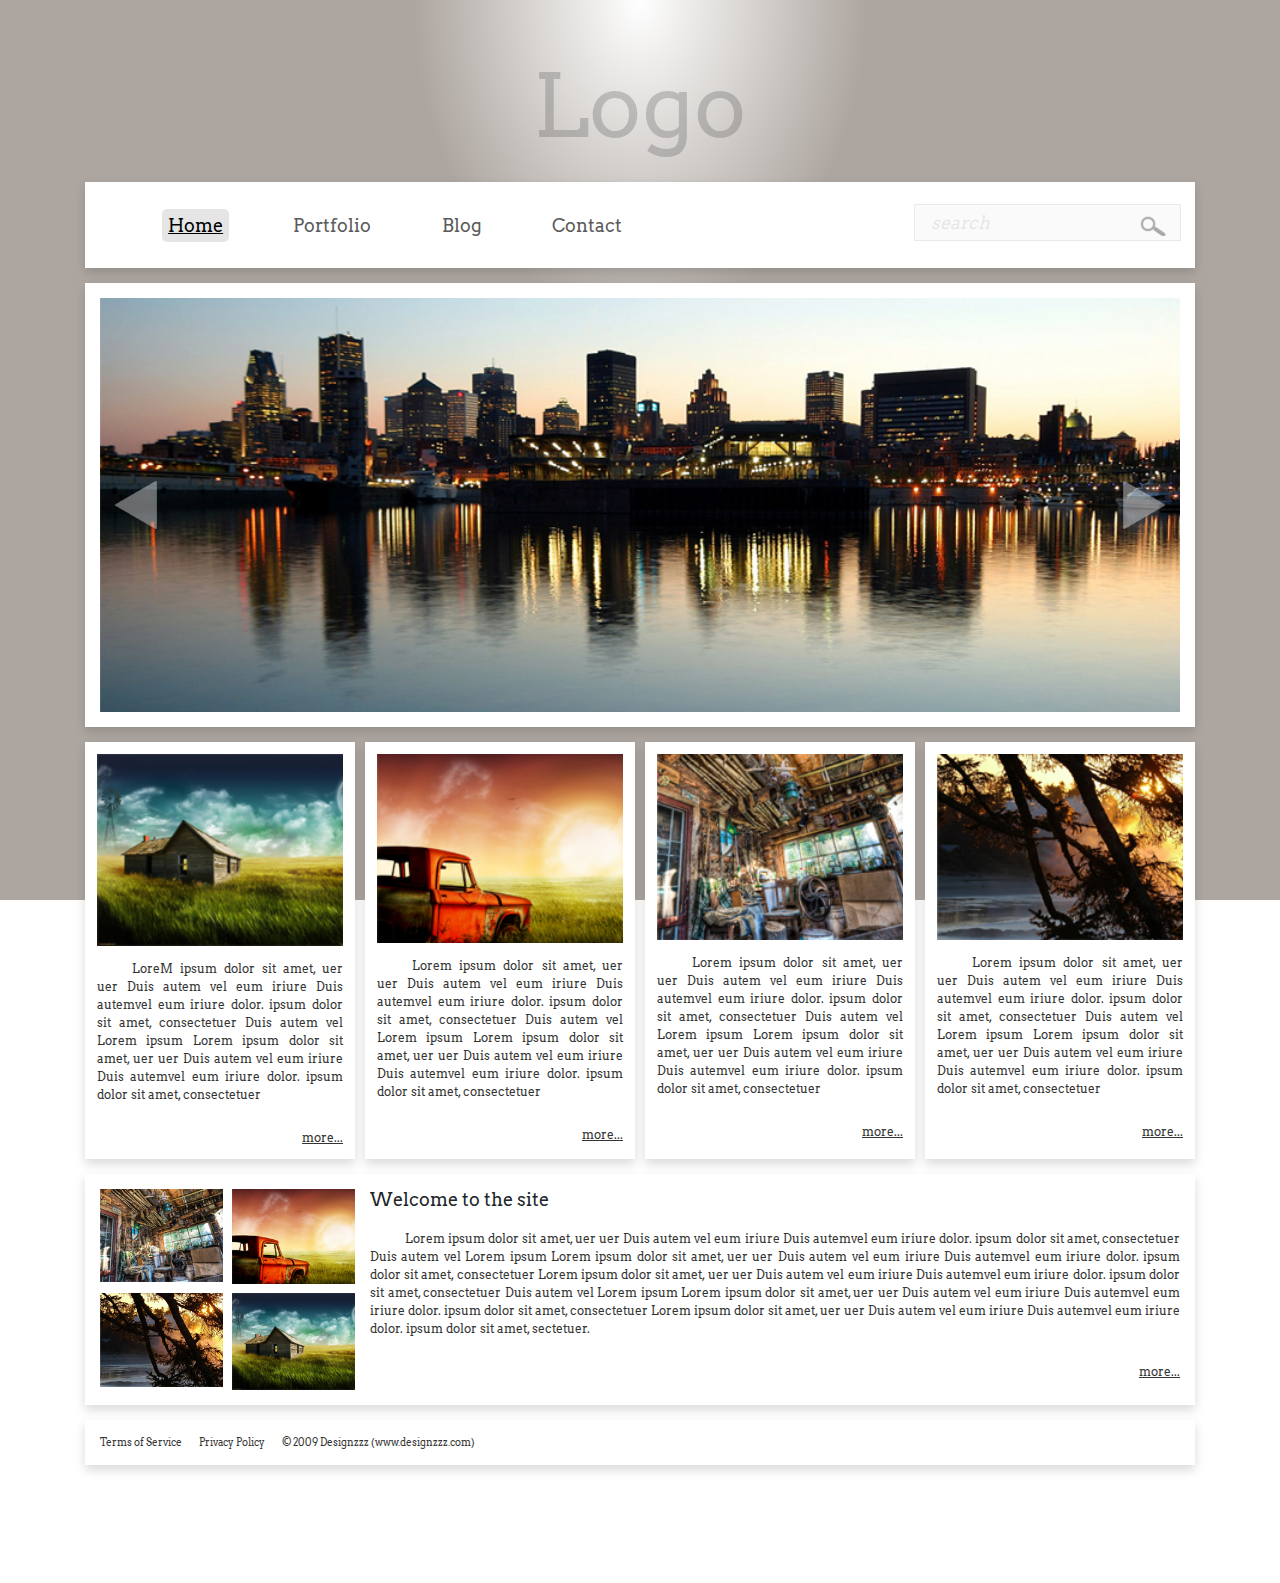
<file: src/index.html>
<!doctype html>
<html lang="en">
<head>
  <meta charset="UTF-8">
  <meta name="viewport"
        content="width=device-width, user-scalable=no, initial-scale=1.0, maximum-scale=1.0, minimum-scale=1.0">
  <meta http-equiv="X-UA-Compatible" content="ie=edge">
  <link rel="stylesheet" href="./css/style.css">
  <link rel="stylesheet" href="./css/bootstrap.css">
  <link href="./assets/slick/slick.css" rel="stylesheet">
  <link href="./assets/slick/slick-theme.css" rel="stylesheet">
  <link rel="shortcut icon" href="./img/favicon.ico" type="image/x-icon">
  <title>HTML Test project</title>
</head>
<body>
<script src="./js/jquery.js"></script>
<script src="./assets/slick/slick.min.js"></script>

<header>
  <div class="logo">
    <p>Logo</p>
  </div>
  <div class="container">
    <div class="hamburger">
      <div class="line"></div>
      <div class="line"></div>
      <div class="line"></div>
    </div>
    <div class="navigation-wrapper shadow">
      <div class="nav-logo-wrapper">
        <p>Logo</p>
      </div>
      <nav>
        <ul class="nav-links">
          <li class="active"><a href="#">Home</a></li>
          <li><a href="#">Portfolio</a></li>
          <li><a href="#">Blog</a></li>
          <li><a href="#">Contact</a></li>
        </ul>
      </nav>
      <div class="search-item">
        <form>
          <label>
            <input type="text" placeholder="search">
          </label>
        </form>
      </div>
    </div>
  </div>
</header>
<section class="slider-block ">
  <div class="container">
    <div class="slider-wrapper shadow">
      <img src="img/slider/slider-image-1.jpg" alt="City #1">
      <img src="img/slider/slider-image-2.jpg" alt="City #2">
      <img src="img/slider/slider-image-3.jpg" alt="City #3">
    </div>
  </div>
</section>
<section class="articles-block">
  <div class="container">
    <div class="articles-block-wrapper">
      <div class="articles-wrapper shadow">
        <div class="img-wrapper"><img src="img/article/article-img-1.jpg" alt="Article #1"></div>
        <div class="article-wrapper">
          <article> LoreM ipsum dolor sit amet, uer uer Duis autem vel eum iriure Duis autemvel eum iriure dolor. ipsum
            dolor
            sit amet, consectetuer Duis autem vel Lorem ipsum Lorem ipsum dolor sit amet, uer uer Duis autem vel eum
            iriure Duis autemvel eum iriure dolor. ipsum dolor sit amet, consectetuer
          </article>
          <a href="#">more...</a>
        </div>
      </div>
      <div class="articles-wrapper shadow">
        <div class="img-wrapper"><img src="img/article/article-img-2.jpg" alt="Article #2"></div>
        <div class="article-wrapper">
          <article> Lorem ipsum dolor sit amet, uer uer Duis autem vel eum iriure Duis autemvel eum iriure dolor. ipsum
            dolor
            sit amet, consectetuer Duis autem vel Lorem ipsum Lorem ipsum dolor sit amet, uer uer Duis autem vel eum
            iriure Duis autemvel eum iriure dolor. ipsum dolor sit amet, consectetuer
          </article>
          <a href="#">more...</a>
        </div>
      </div>
      <div class="articles-wrapper shadow">
        <div class="img-wrapper"><img src="img/article/article-img-3.jpg" alt="Article #3"></div>
        <div class="article-wrapper">
          <article> Lorem ipsum dolor sit amet, uer uer Duis autem vel eum iriure Duis autemvel eum iriure dolor. ipsum
            dolor
            sit amet, consectetuer Duis autem vel Lorem ipsum Lorem ipsum dolor sit amet, uer uer Duis autem vel eum
            iriure Duis autemvel eum iriure dolor. ipsum dolor sit amet, consectetuer
          </article>
          <a href="#">more...</a>
        </div>
      </div>
      <div class="articles-wrapper shadow">
        <div class="img-wrapper"><img src="img/article/article-img-4.jpg" alt="Article #4"></div>
        <div class="article-wrapper">
          <article> Lorem ipsum dolor sit amet, uer uer Duis autem vel eum iriure Duis autemvel eum iriure dolor. ipsum
            dolor
            sit amet, consectetuer Duis autem vel Lorem ipsum Lorem ipsum dolor sit amet, uer uer Duis autem vel eum
            iriure Duis autemvel eum iriure dolor. ipsum dolor sit amet, consectetuer
          </article>
          <a href="#">more...</a>
        </div>
      </div>
    </div>
  </div>
</section>
<section class="welcome-block">
  <div class="container">
    <div class="welcome-block-wrapper shadow">
      <div class="welcome-image">
        <img src="img/article/article-img-3.jpg" alt="Image #3">
        <img src="img/article/article-img-2.jpg" alt="Image #2">
        <img src="img/article/article-img-4.jpg" alt="Image #4">
        <img src="img/article/article-img-1.jpg" alt="Image #1">
      </div>
      <div class="welcome-article">
        <h2>Welcome to the site</h2>
        <div class="article-wrapper">
          <article> Lorem ipsum dolor sit amet, uer uer Duis autem vel eum iriure Duis autemvel eum iriure dolor. ipsum
            dolor sit amet, consectetuer Duis autem vel Lorem ipsum Lorem ipsum dolor sit amet, uer uer Duis autem vel
            eum
            iriure Duis autemvel eum iriure dolor. ipsum dolor sit amet, consectetuer Lorem ipsum dolor sit amet, uer
            uer
            Duis autem vel eum iriure Duis autemvel eum iriure dolor. ipsum dolor sit amet, consectetuer Duis autem vel
            Lorem ipsum Lorem ipsum dolor sit amet, uer uer Duis autem vel eum iriure Duis autemvel eum iriure dolor.
            ipsum
            dolor sit amet, consectetuer Lorem ipsum dolor sit amet, uer uer Duis autem vel eum iriure Duis autemvel eum
            iriure dolor. ipsum dolor sit amet, sectetuer.
          </article>
          <a href="#">more...</a>
        </div>
      </div>
    </div>
  </div>
</section>
<footer>
  <div class="container">
    <div class="footer-links-wrapper shadow">
      <p>Terms of Service</p>
      <p>Privacy Policy</p>
      <p>© 2009 Designzzz (www.designzzz.com)</p>
    </div>
  </div>
</footer>

<script src="js/script.js"></script>
</body>
</html>
</file>
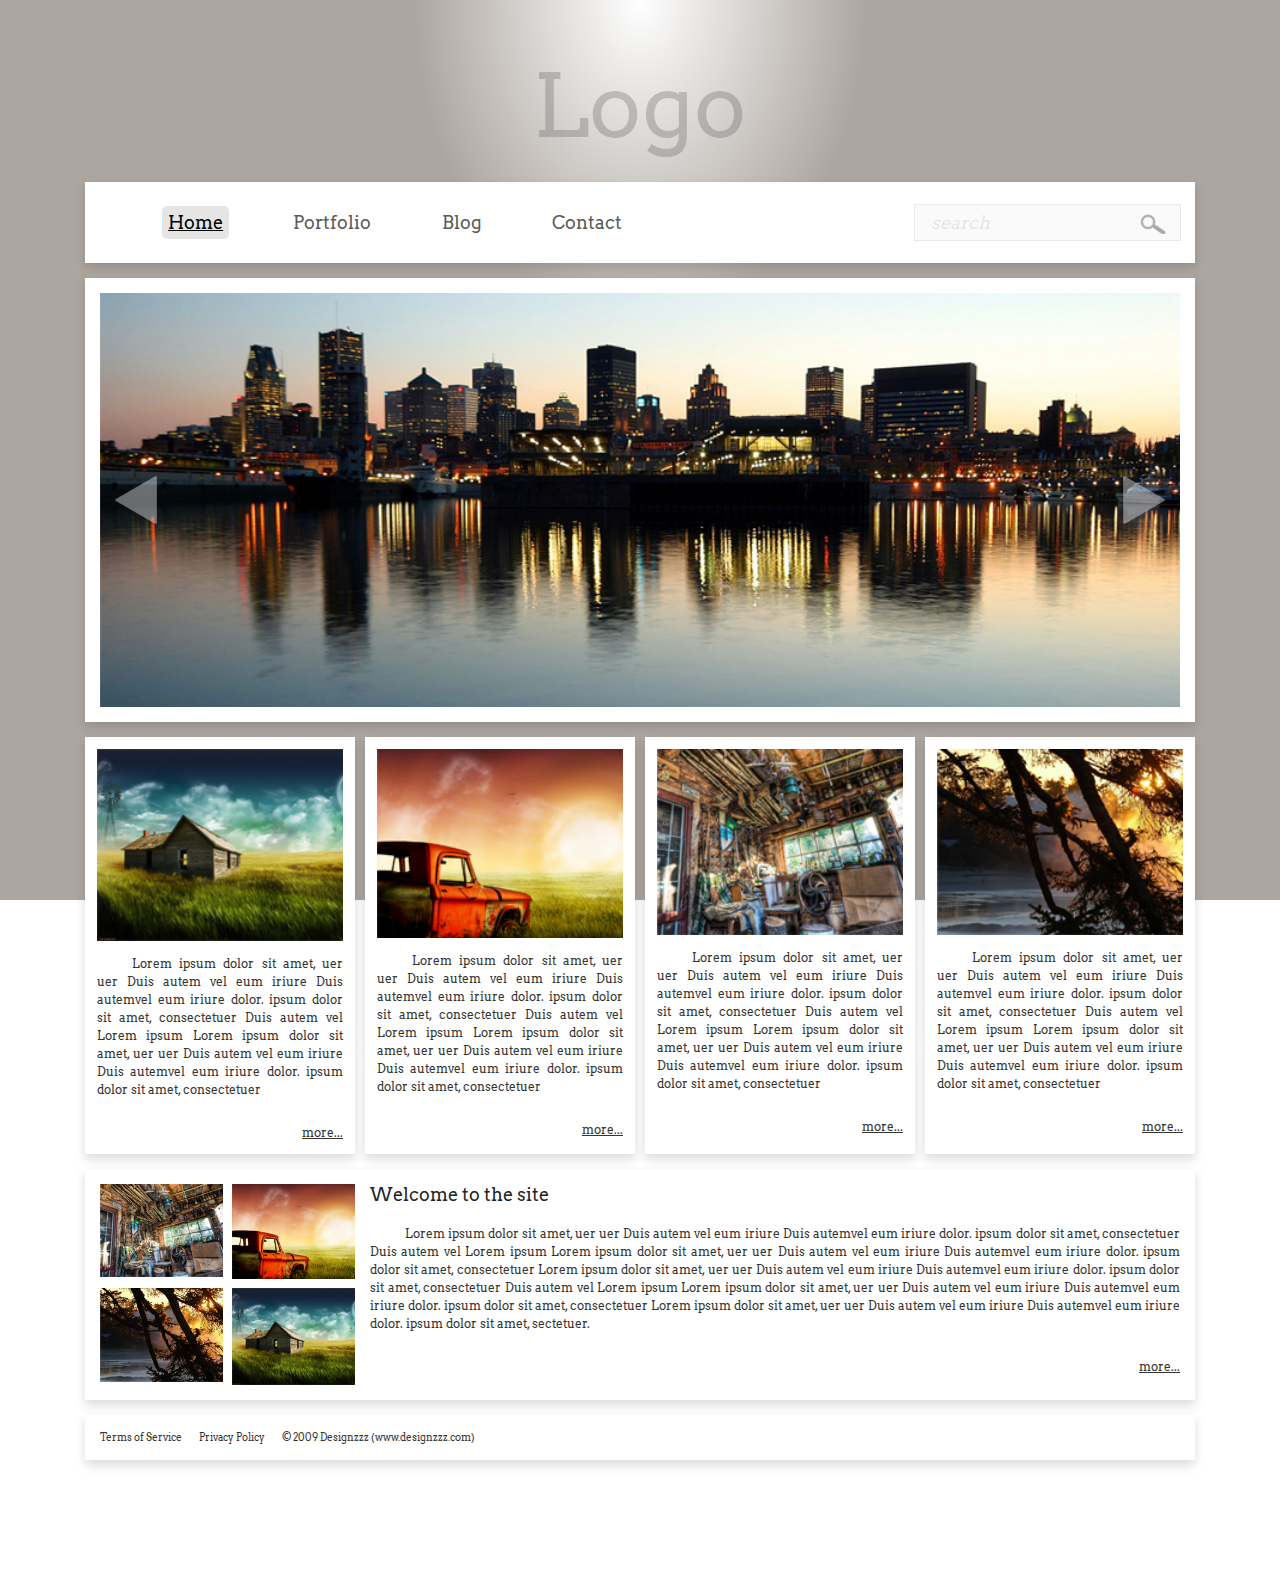
<file: src/inde.html>
<!doctype html>
<html lang="en">
<head>
  <meta charset="UTF-8">
  <meta name="viewport"
        content="width=device-width, user-scalable=no, initial-scale=1.0, maximum-scale=1.0, minimum-scale=1.0">
  <meta http-equiv="X-UA-Compatible" content="ie=edge">
  <link rel="stylesheet" href="./css/style.css">
  <link rel="stylesheet" href="./css/bootstrap.css">
  <link href="./assets/slick/slick.css" rel="stylesheet">
  <link href="./assets/slick/slick-theme.css" rel="stylesheet">
  <link rel="shortcut icon" href="./img/favicon.ico" type="image/x-icon">
  <title>HTML Test</title>
</head>
<body>
<script src="./js/jquery.js"></script>
<script src="./assets/slick/slick.min.js"></script>

<header>
  <div class="logo">
    <p>Logo</p>
  </div>
  <div class="container">
    <div class="hamburger">
      <div class="line"></div>
      <div class="line"></div>
      <div class="line"></div>
    </div>
    <div class="navigation-wrapper shadow">
      <div class="nav-logo-wrapper">
      <p>Logo</p>
      </div>
      <nav>
        <ul class="nav-links">
          <li class="active"><a href="#">Home</a></li>
          <li><a href="#">Portfolio</a></li>
          <li><a href="#">Blog</a></li>
          <li><a href="#">Contact</a></li>
        </ul>
      </nav>
      <div class="search-item">
        <form>
          <input type="text" placeholder="search">
        </form>
      </div>
    </div>
  </div>
</header>
<section class="slider-block ">
  <div class="container">
    <div class="slider-wrapper shadow">
      <img src="img/slider/slider-image-1.jpg" alt="City #1">
      <img src="img/slider/slider-image-2.jpg" alt="City #2">
      <img src="img/slider/slider-image-3.jpg" alt="City #3">
    </div>
  </div>
</section>
<section class="articles-block">
  <div class="container">
    <div class="articles-block-wrapper">
      <div class="articles-wrapper shadow">
        <div class="img-wrapper"><img src="img/article/article-img-1.jpg" alt="Article #1"></div>
        <div class="article-wrapper">
          <article> Lorem ipsum dolor sit amet, uer uer Duis autem vel eum iriure Duis autemvel eum iriure dolor. ipsum
            dolor
            sit amet, consectetuer Duis autem vel Lorem ipsum Lorem ipsum dolor sit amet, uer uer Duis autem vel eum
            iriure Duis autemvel eum iriure dolor. ipsum dolor sit amet, consectetuer
          </article>
          <a href="#">more...</a>
        </div>
      </div>
      <div class="articles-wrapper shadow">
        <div class="img-wrapper"><img src="img/article/article-img-2.jpg" alt="Article #2"></div>
        <div class="article-wrapper">
          <article> Lorem ipsum dolor sit amet, uer uer Duis autem vel eum iriure Duis autemvel eum iriure dolor. ipsum
            dolor
            sit amet, consectetuer Duis autem vel Lorem ipsum Lorem ipsum dolor sit amet, uer uer Duis autem vel eum
            iriure Duis autemvel eum iriure dolor. ipsum dolor sit amet, consectetuer
          </article>
          <a href="#">more...</a>
        </div>
      </div>
      <div class="articles-wrapper shadow">
        <div class="img-wrapper"><img src="img/article/article-img-3.jpg" alt="Article #3"></div>
        <div class="article-wrapper">
          <article> Lorem ipsum dolor sit amet, uer uer Duis autem vel eum iriure Duis autemvel eum iriure dolor. ipsum
            dolor
            sit amet, consectetuer Duis autem vel Lorem ipsum Lorem ipsum dolor sit amet, uer uer Duis autem vel eum
            iriure Duis autemvel eum iriure dolor. ipsum dolor sit amet, consectetuer
          </article>
          <a href="#">more...</a>
        </div>
      </div>
      <div class="articles-wrapper shadow">
        <div class="img-wrapper"><img src="img/article/article-img-4.jpg" alt="Article #4"></div>
        <div class="article-wrapper">
          <article> Lorem ipsum dolor sit amet, uer uer Duis autem vel eum iriure Duis autemvel eum iriure dolor. ipsum
            dolor
            sit amet, consectetuer Duis autem vel Lorem ipsum Lorem ipsum dolor sit amet, uer uer Duis autem vel eum
            iriure Duis autemvel eum iriure dolor. ipsum dolor sit amet, consectetuer
          </article>
          <a href="#">more...</a>
        </div>
      </div>
    </div>
  </div>
</section>
<section class="welcome-block">
  <div class="container">
    <div class="welcome-block-wrapper shadow">
      <div class="welcome-image">
        <img src="img/article/article-img-3.jpg" alt="Image #3">
        <img src="img/article/article-img-2.jpg" alt="Image #2">
        <img src="img/article/article-img-4.jpg" alt="Image #4">
        <img src="img/article/article-img-1.jpg" alt="Image #1">
      </div>
      <div class="welcome-article">
        <h2>Welcome to the site</h2>
        <div class="article-wrapper">
          <article> Lorem ipsum dolor sit amet, uer uer Duis autem vel eum iriure Duis autemvel eum iriure dolor. ipsum
            dolor sit amet, consectetuer Duis autem vel Lorem ipsum Lorem ipsum dolor sit amet, uer uer Duis autem vel
            eum
            iriure Duis autemvel eum iriure dolor. ipsum dolor sit amet, consectetuer Lorem ipsum dolor sit amet, uer
            uer
            Duis autem vel eum iriure Duis autemvel eum iriure dolor. ipsum dolor sit amet, consectetuer Duis autem vel
            Lorem ipsum Lorem ipsum dolor sit amet, uer uer Duis autem vel eum iriure Duis autemvel eum iriure dolor.
            ipsum
            dolor sit amet, consectetuer Lorem ipsum dolor sit amet, uer uer Duis autem vel eum iriure Duis autemvel eum
            iriure dolor. ipsum dolor sit amet, sectetuer.
          </article>
          <a href="#">more...</a>
        </div>
      </div>
    </div>
  </div>
</section>
<footer>
  <div class="container">
    <div class="footer-links-wrapper shadow">
      <p>Terms of Service</p>
      <p>Privacy Policy</p>
      <p>© 2009 Designzzz (www.designzzz.com)</p>
    </div>
  </div>
</footer>

<script src="js/script.js"></script>
</body>
</html>
</file>
<file: src/css/style.css>
@font-face {
  font-family: 'Arvo Italic';
  src: url("../fonts/Arvo.eot");
  src: url("../fonts/Arvo.eot?#iefix") format("embedded-opentype"), url("../fonts/Arvo.woff") format("woff"), url("../fonts/Arvo-Regular.ttf") format("truetype"); }
html {
  font-size: 10px; }

body {
  margin: 0;
  padding: 0 0 11.8rem;
  background: #ada6a0;
  background: radial-gradient(at top, white 0%, #ada6a0 25%) no-repeat;
  background-attachment: fixed;
  overflow: auto;
  outline: none; }
  body * {
    font-family: 'Arvo Italic', sans-serif; }
  body *:focus, body *:active {
    outline: none; }

.shadow {
  background-color: #fff;
  -webkit-box-shadow: 0 0 4px 0 rgba(0, 0, 0, 0.75);
  -moz-box-shadow: 0 0 4px 0 rgba(0, 0, 0, 0.75);
  box-shadow: 0 0 4px 0 rgba(0, 0, 0, 0.75); }

img {
  max-width: 100%; }

section {
  margin-bottom: 1.5rem; }

a {
  color: #000; }

header {
  margin-bottom: 1.5rem;
  padding-top: 4rem; }
  header .logo {
    width: 100%; }
    header .logo p {
      text-align: center;
      font-size: 88px;
      color: rgba(84, 84, 84, 0.28); }
  header .navigation-wrapper {
    display: flex;
    justify-content: space-between;
    align-items: center;
    padding: 2.2rem 1.4rem 2.2rem 4.8rem; }
    header .navigation-wrapper .nav-logo-wrapper {
      display: none;
      margin: 0 auto;
      width: 100%; }
      header .navigation-wrapper .nav-logo-wrapper p {
        text-align: center;
        color: rgba(84, 84, 84, 0.28);
        font-size: 5rem; }
    header .navigation-wrapper nav {
      width: 50%;
      height: 100%; }
      header .navigation-wrapper nav .nav-links {
        display: flex;
        align-items: center;
        justify-content: space-around;
        margin-bottom: 0;
        padding-left: 0;
        list-style: none; }
        header .navigation-wrapper nav .nav-links li {
          padding: .3rem .6rem;
          border-radius: 5px; }
          header .navigation-wrapper nav .nav-links li a {
            color: #5b5b5b;
            font-size: 1.8rem; }
            header .navigation-wrapper nav .nav-links li a:hover {
              text-decoration: none; }
          header .navigation-wrapper nav .nav-links li.active {
            background: rgba(0, 0, 0, 0.1); }
            header .navigation-wrapper nav .nav-links li.active a {
              text-decoration: underline;
              color: #000; }
          header .navigation-wrapper nav .nav-links li:hover a {
            color: #282828;
            text-decoration: underline; }
    header .navigation-wrapper .search-item {
      position: relative; }
      header .navigation-wrapper .search-item form input {
        padding: .9rem 1.6rem;
        border: 1px solid rgba(205, 205, 205, 0.38);
        width: 26.7rem;
        height: 3.7rem;
        background-color: #fafafa;
        font-size: 1.8rem;
        font-style: italic;
        color: #5b5b5b; }
        header .navigation-wrapper .search-item form input::placeholder {
          color: rgba(143, 143, 143, 0.19);
          text-transform: lowercase; }
      header .navigation-wrapper .search-item::before {
        content: '';
        display: block;
        position: absolute;
        top: 50%;
        right: 1.4rem;
        transform: translateY(-50%);
        width: 2.8rem;
        height: 2.2rem;
        background-image: url("../img/icon/search-icon.png");
        background-size: cover; }

.slider-wrapper {
  position: relative;
  padding: 1.5rem;
  width: 100%; }
  .slider-wrapper img {
    width: 100%; }

.prev {
  position: absolute;
  top: 50%;
  border: none;
  width: 4.8rem;
  height: 4.8rem;
  -webkit-transform: translateY(-50%);
  -moz-transform: translateY(-50%);
  -ms-transform: translateY(-50%);
  -o-transform: translateY(-50%);
  transform: translateY(-50%);
  opacity: .4;
  z-index: 2;
  left: 2.7rem;
  background: url("../img/icon/slider-left-icon.png") center no-repeat;
  background-size: cover; }
  .prev:focus {
    outline: none; }
  .prev:hover {
    opacity: .8; }

.next {
  position: absolute;
  top: 50%;
  border: none;
  width: 4.8rem;
  height: 4.8rem;
  -webkit-transform: translateY(-50%);
  -moz-transform: translateY(-50%);
  -ms-transform: translateY(-50%);
  -o-transform: translateY(-50%);
  transform: translateY(-50%);
  opacity: .4;
  z-index: 2;
  right: 2.7rem;
  background: url("../img/icon/slider-right-icon.png") center no-repeat;
  background-size: cover; }
  .next:focus {
    outline: none; }
  .next:hover {
    opacity: .8; }

.articles-block-wrapper {
  display: grid;
  grid-template-columns: 1fr 1fr 1fr 1fr;
  grid-gap: 1rem; }
.articles-wrapper {
  margin: 0 auto;
  padding: 1.2rem;
  width: 100%; }
  .articles-wrapper .img-wrapper {
    margin-bottom: 1.4rem;
    min-height: 18rem; }
    .articles-wrapper .img-wrapper img {
      display: block;
      margin: 0 auto;
      width: 100%; }

.welcome-block-wrapper {
  display: grid;
  grid-gap: 1.5rem;
  grid-template-columns: 255px 1fr;
  padding: 1.5rem; }
.welcome-image {
  display: grid;
  grid-template-columns: 1fr 1fr;
  grid-template-rows: 1fr 1fr;
  grid-gap: .8rem; }
.welcome-article h2 {
  font-size: 18px;
  margin-bottom: 2rem; }

.article-wrapper article, .article-wrapper a {
  font-size: 1.2rem;
  color: #343433; }
  .article-wrapper article:hover, .article-wrapper a:hover {
    color: #343433; }
.article-wrapper article {
  margin-bottom: 2.5rem;
  text-align: justify;
  text-indent: 3.5rem; }
.article-wrapper a {
  display: block;
  text-align: right;
  text-decoration: underline; }

footer .footer-links-wrapper {
  padding: 1.5rem; }
  footer .footer-links-wrapper p {
    display: inline-block;
    margin-bottom: 0;
    margin-right: 1.5rem;
    color: #343433; }

@media (max-width: 999px) {
  .articles-block-wrapper {
    grid-template-columns: 1fr 1fr;
    grid-template-rows: 1fr 1fr; }

  .welcome-image {
    margin: auto; } }
@media screen and (max-width: 767px) {
  header {
    position: relative; }
    header .logo {
      display: none; }
    header .navigation-wrapper {
      padding-left: 1.4rem; }
      header .navigation-wrapper .nav-logo-wrapper {
        display: block;
        margin: 0 auto; }
        header .navigation-wrapper .nav-logo-wrapper p {
          margin-bottom: 0;
          text-align: center; }
      header .navigation-wrapper .search-item form input {
        width: 18rem;
        height: 3rem; }
      header .navigation-wrapper nav {
        position: absolute; }
        header .navigation-wrapper nav .nav-links {
          position: fixed;
          justify-content: space-around;
          flex-direction: column;
          padding: 7rem 0;
          top: 0;
          left: 0;
          bottom: 0;
          right: 0;
          width: 100%;
          height: 100vh;
          background: #ada6a0;
          clip-path: circle(0px at 100% 0%);
          -webkit-clip-path: circle(0px at 100% 0%);
          transition: all 1s ease-out;
          pointer-events: none;
          z-index: 3; }
          header .navigation-wrapper nav .nav-links.open {
            clip-path: circle(1200px at 100% 0%);
            -webkit-clip-path: circle(1500px at 100% 0%);
            pointer-events: all; }
          header .navigation-wrapper nav .nav-links li {
            opacity: 0; }
            header .navigation-wrapper nav .nav-links li a {
              font-size: 2.5rem; }
            header .navigation-wrapper nav .nav-links li:nth-child(1) {
              transition: all .5s ease .2s; }
            header .navigation-wrapper nav .nav-links li:nth-child(2) {
              transition: all .5s ease .4s; }
            header .navigation-wrapper nav .nav-links li:nth-child(3) {
              transition: all .5s ease .6s; }
            header .navigation-wrapper nav .nav-links li:nth-child(4) {
              transition: all .5s ease .8s; }
            header .navigation-wrapper nav .nav-links li.fade {
              opacity: 1; }
    header .hamburger {
      position: absolute;
      left: 7%;
      top: 64%;
      transform: translate(-5%, -50%);
      transition: all .5s;
      cursor: pointer;
      z-index: 4; }
      header .hamburger .line {
        margin: .5rem;
        width: 3rem;
        height: .3rem;
        background: #5b5b5b; }
      header .hamburger.menuOpened {
        left: 2%;
        top: 22%; }
        header .hamburger.menuOpened .line {
          width: 4rem;
          height: .4rem; }

  .prev, .next {
    width: 3rem;
    height: 3rem; }

  .welcome-block-wrapper {
    grid-template-rows: 13rem 1fr;
    grid-template-columns: 1fr; }
    .welcome-block-wrapper .welcome-image {
      grid-template-columns: 1fr 1fr 1fr 1fr;
      grid-template-rows: 1fr; }
    .welcome-block-wrapper .welcome-article {
      text-align: center; } }
@media (max-width: 575px) {
  body {
    padding-bottom: 8rem; }

  .shadow {
    padding: 1rem; }

  header .navigation-wrapper {
    padding: 1.5rem 1rem; }
    header .navigation-wrapper .search-item {
      display: none; }
  header .nav-logo {
    text-align: center; }

  .articles-wrapper {
    grid-gap: .5rem; }
    .articles-wrapper .img-wrapper {
      min-height: 8rem; }

  .welcome-block-wrapper {
    grid-template-rows: 10rem 1fr; } }
@media (max-width: 479px) {
  .shadow {
    padding: .6rem; }

  header .navigation-wrapper {
    padding: 1rem .8rem; }

  .welcome-block-wrapper {
    grid-template-rows: 8rem 1fr; }

  .articles-wrapper {
    grid-gap: .5rem; }
    .articles-wrapper .img-wrapper {
      min-height: 6rem; }

  .prev {
    left: 3%; }

  .next {
    right: 3%; }

  footer {
    text-align: center; } }

/*# sourceMappingURL=style.css.map */
</file>
